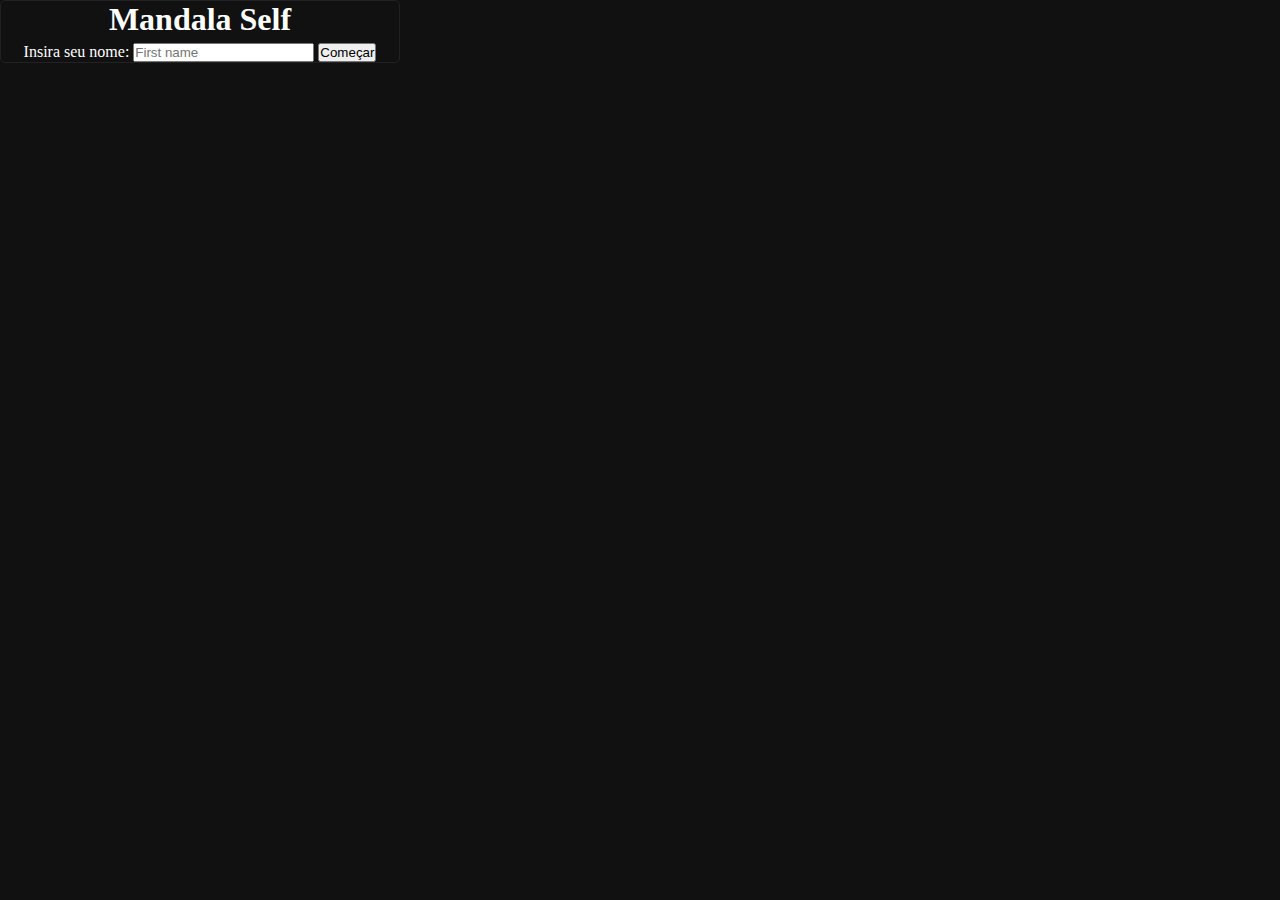
<file: index.html>
<!DOCTYPE html>
<html lang="pt-br">

<head>
  <meta charset="UTF-8">
  <meta http-equiv="X-UA-Compatible" content="IE=edge">
  <meta name="viewport" content="width=device-width, initial-scale=1.0">
  <link href="https://cdn.jsdelivr.net/npm/bootstrap@5.1.2/dist/css/bootstrap.min.css" rel="stylesheet"
    integrity="sha384-uWxY/CJNBR+1zjPWmfnSnVxwRheevXITnMqoEIeG1LJrdI0GlVs/9cVSyPYXdcSF" crossorigin="anonymous">
  <link rel="stylesheet" href="style.css">
  <title>Mandala Self - Login</title>
</head>

<body>
  <div class="login-page">
    <h1>Mandala Self</h1>
    <form>
      <label for="form-nome">Insira seu nome:</label>
      <input type="text" class="form-control" name="form-nome" placeholder="First name" aria-label="nome" required>
      <button type="submit" class="btn btn-primary">Começar</button>
    </form>
  </div>
</body>

</html>
</file>
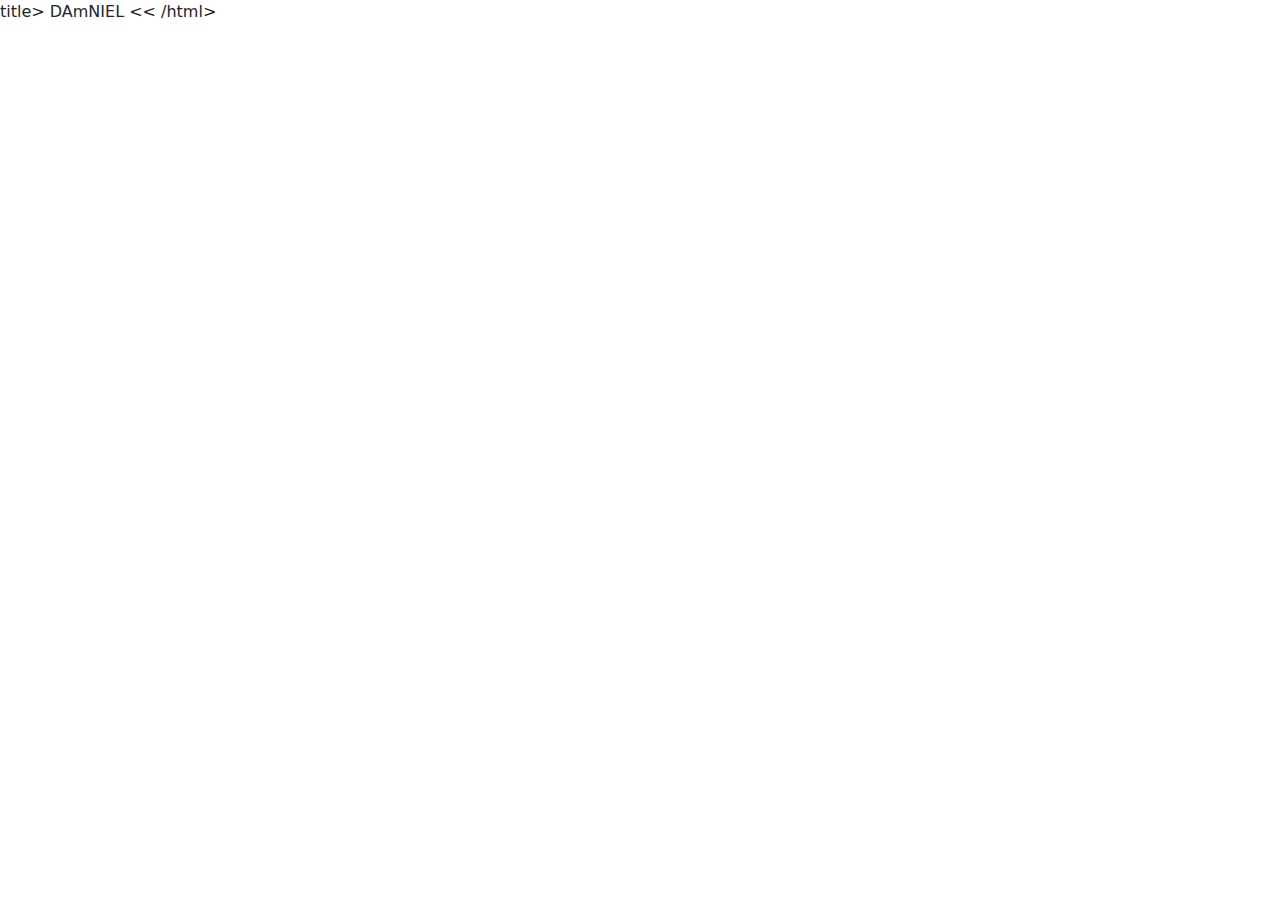
<file: Daniel.html>
<!DOCTYPE html>
<html lang="pt-br">

<head>
  <meta charset="UTF-8">
  <meta http-equiv="X-UA-Compatible" content="IE=edge">
  <meta name="viewport" content="width=device-width, initial-scale=1.0">
  <link href="https://cdn.jsdelivr.net/npm/bootstrap@5.1.2/dist/css/bootstrap.min.css" rel="stylesheet">title>
</head>DAmNIEL

<body>

  <body>
    <!-----to pesquisando------->
  </body>
  << /html>
</file>
<file: style.css>
* {
  margin: 0;
  padding: 0;
  box-sizing: border-box;
}

body {
  background-color: #111;
  color: white;
}

.login-page {
  display: flex;
  flex-direction: column;
  width: 400px;
  text-align: center;
  gap: 5px;
  border: 1px solid #222;
  border-radius: 5px;
}
</file>
